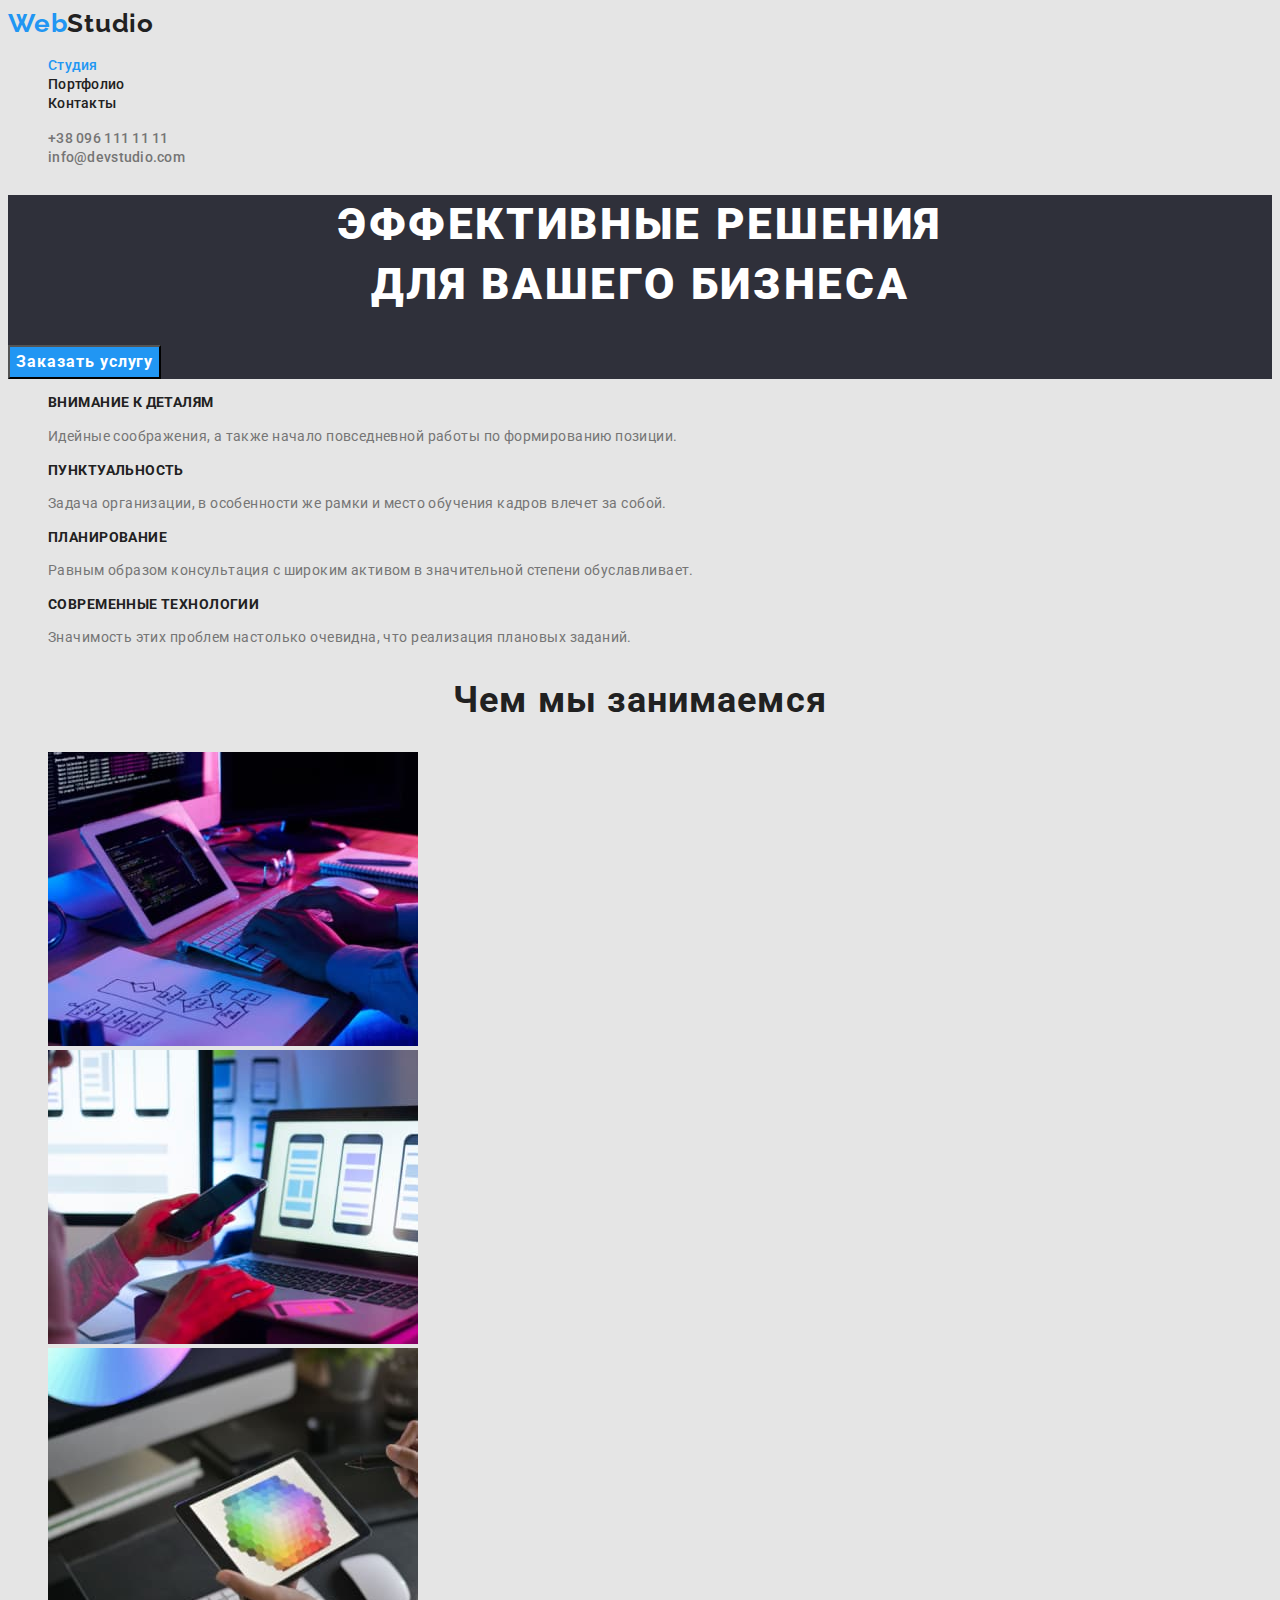
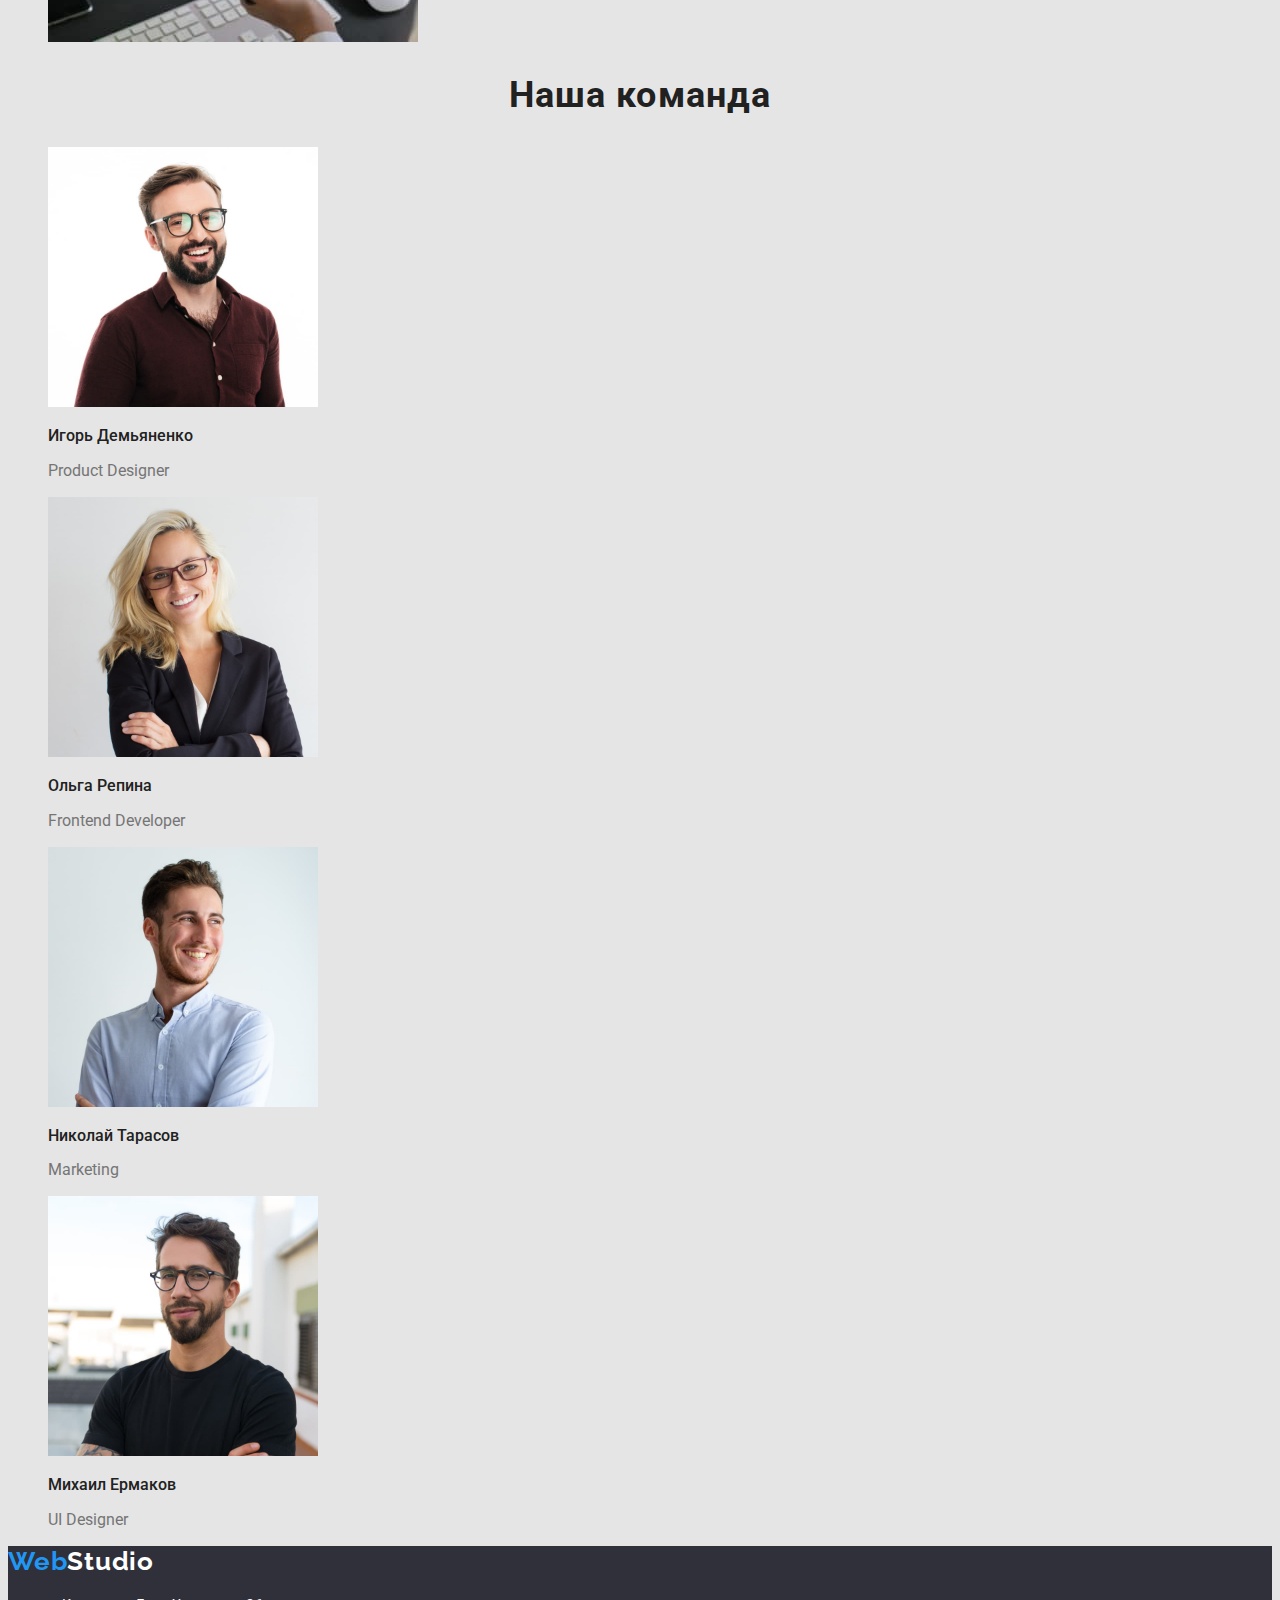
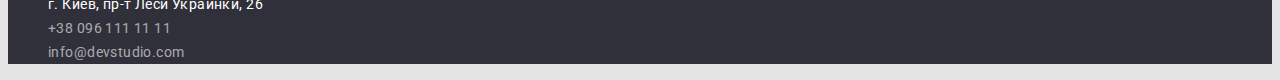
<file: index.html>
<!DOCTYPE html>
<html lang="ru">
<head>
    <meta charset="UTF-8">
    <meta http-equiv="X-UA-Compatible" content="IE=edge">
    <meta name="viewport" content="width=device-width, initial-scale=1.0">
    <title>WebStudio</title>
    <link rel="preconnect" href="https://fonts.googleapis.com">
    <link rel="preconnect" href="https://fonts.gstatic.com" crossorigin>
    <link href="https://fonts.googleapis.com/css2?family=Raleway:wght@700&family=Roboto:wght@400;500;700;900&display=swap"
        rel="stylesheet">
    <link rel="stylesheet" href="./css/style.css"/>
</head>

<body>
    
<!--Шапка-->
<header>
        
    <nav class="nav">
        <a href="./index.html" class="logo">Web<span class="logo-head">Studio</span></a>

        <ul>
            <li><a href="./index.html"  class="nav-link current">Студия</a></li>
            <li><a href="./portfolio.html" class="nav-link">Портфолио</a></li>
            <li><a href="" class="nav-link">Контакты</a></li>
        </ul>

    </nav>

    <ul>

        <li><a href="tel:+380961111111" class="contacts">+38 096 111 11 11</a></li>
        <li><a href="mailto:info@devstudio.com" class="contacts">info@devstudio.com</a></li>

    </ul>
            
            
</header>

<main>

<!--Герой-->
    <section class="hero">

        <h1 class="hero-title">Эффективные решения<br/>для вашего бизнеса</h1>
        <button type="button" class="hero-btn">Заказать услугу</button>

    </section>

<!--Особенности-->
    <section class="section">

        <h2 class="section-title" hidden="false" >Особенности</h2>

        <ul>

            <li>
                <h3 class="subtitle">Внимание к деталям</h3>
                <p class="section-text">Идейные соображения, а также начало повседневной работы по формированию позиции.</p>
            </li>

            <li>
                <h3 class="subtitle">Пунктуальность</h3>
                <p class="section-text">Задача организации, в особенности же рамки и место обучения кадров влечет за собой.</p>
            </li>

            <li>
                <h3 class="subtitle">Планирование</h3>
                <p class="section-text">Равным образом консультация с широким активом в значительной степени обуславливает.</p>
            </li>

            <li>
                <h3 class="subtitle">Современные технологии</h3>
                <p class="section-text">Значимость этих проблем настолько очевидна, что реализация плановых заданий.</p>
            </li>

        </ul>

    </section>

<!--Чем мы занимаемся-->
    <section class="section">

        <h2 class="section-title">Чем мы занимаемся</h2>

        <ul>

            <li>
                <img src="./images/box1.jpg" 
                alt="Крупный план изображение программист работающий в офисе" 
                width="370" 
                height="294"
                />
            </li>

            <li>
                <img src="./images/box2.jpg" 
                alt="веб интерфейс, дизайнеры разрабатывают приложение для смартфона" 
                width="370" 
                height="294"
                />
            </li>

            <li>
                <img src="./images/box3.jpg" 
                alt="креативный художник веб дизайн с рабочим выбором цвета, графическим планшетом"
                width="370" 
                height="294"
                />
            </li>

        </ul>

    </section>


<!--Наша команда-->
    <section class="section">

        <h2 class="section-title">Наша команда</h2>

        <ul>

            <li>
                <img src="./images/img1.jpg"
                alt="на фото Игорь Демьяненко Product Designer"
                width="270"
                height="260"
                />
                <h3 class="team-title">Игорь Демьяненко</h3>
                <p class="team-text">Product Designer</p>
            </li>

            <li>
                <img src="./images/img2.jpg" 
                alt="на фото Ольга Репина Frontend Developer" 
                width="270" 
                height="260"
                />
                <h3 class="team-title">Ольга Репина</h3>
                <p class="team-text">Frontend Developer</p>
            </li>

            <li>
                <img src="./images/img3.jpg" 
                alt="на фото Николай Тарасов Marketing" 
                width="270" 
                height="260"
                />
                <h3 class="team-title">Николай Тарасов</h3>
                <p class="team-text">Marketing</p>
            </li>

            <li>
                <img src="./images/img4.jpg" 
                alt="на фото Михаил Ермаков UI Designer" 
                width="270" 
                height="260"
                />
                <h3 class="team-title">Михаил Ермаков</h3>
                <p class="team-text">UI Designer</p>
            </li>

        </ul>

    </section>

</main>

<!--Подвал-->
<footer class="footer">

    <a href="./index.html" class="logo">Web<span class="logo-footer">Studio</span></a>

    <address class="address">

        <ul>

            <li><a href="https://goo.gl/maps/SEmqkVvoDgkkB2499" class="city">г. Киев, пр-т Леси Украинки, 26</a></li>
            <li><a href="tel:+380961111111" class="contacts-footer">+38 096 111 11 11</a></li>
            <li><a href="mailto:info@devstudio.com" class="contacts-footer">info@devstudio.com</a></li>

        </ul>

    </address>

</footer>

</body>
</html>
</file>
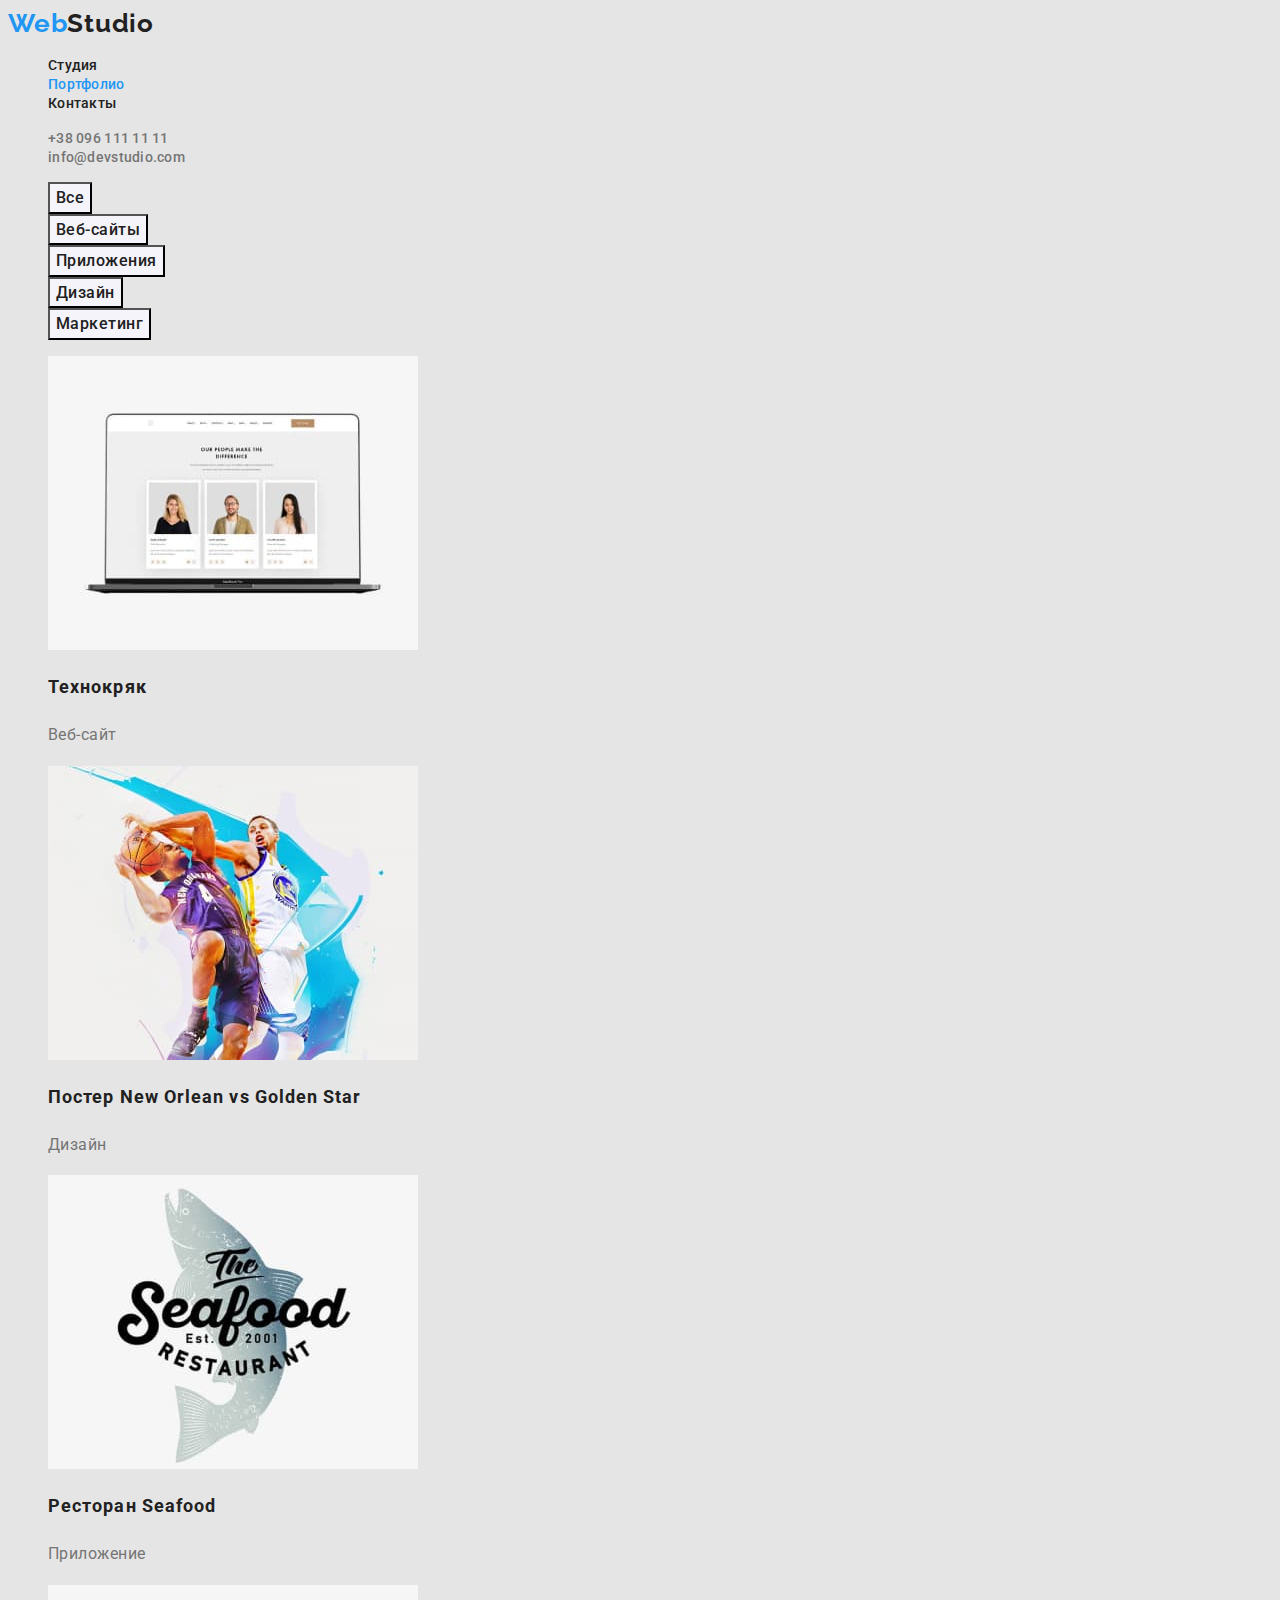
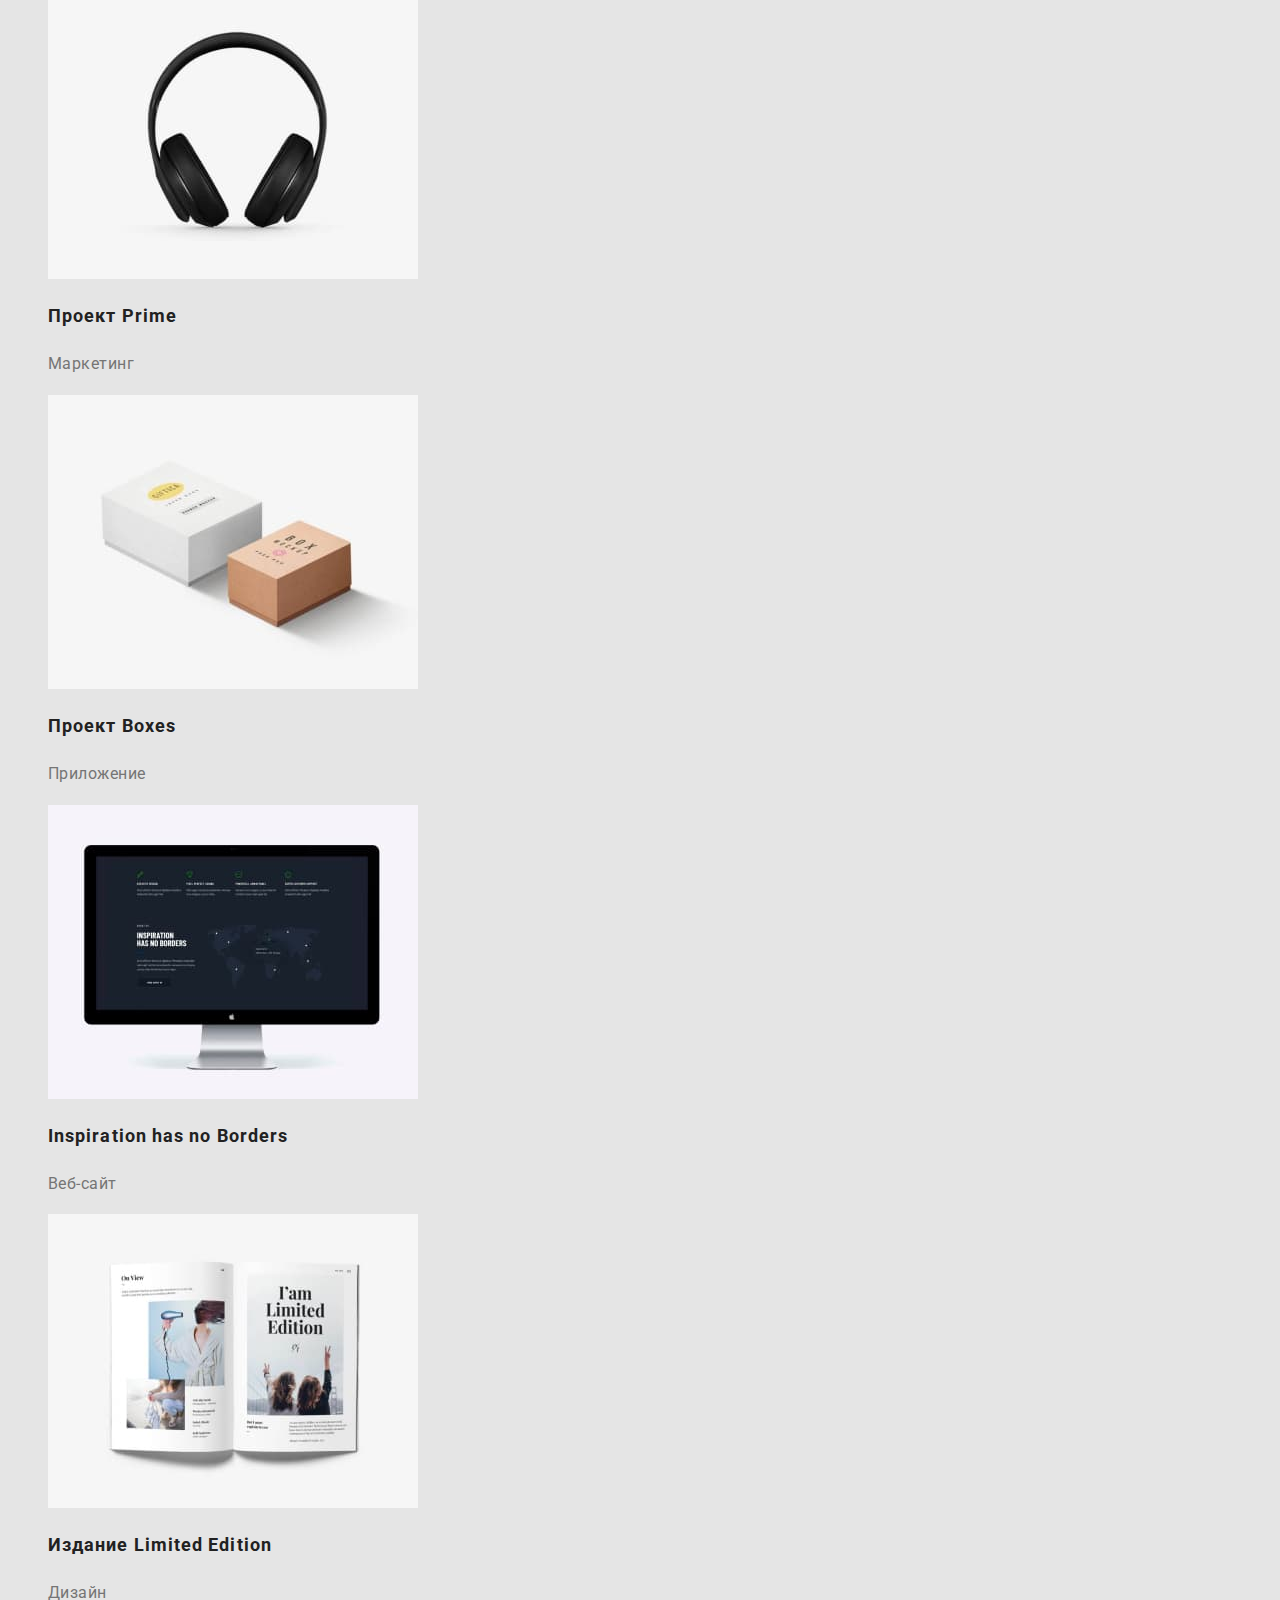
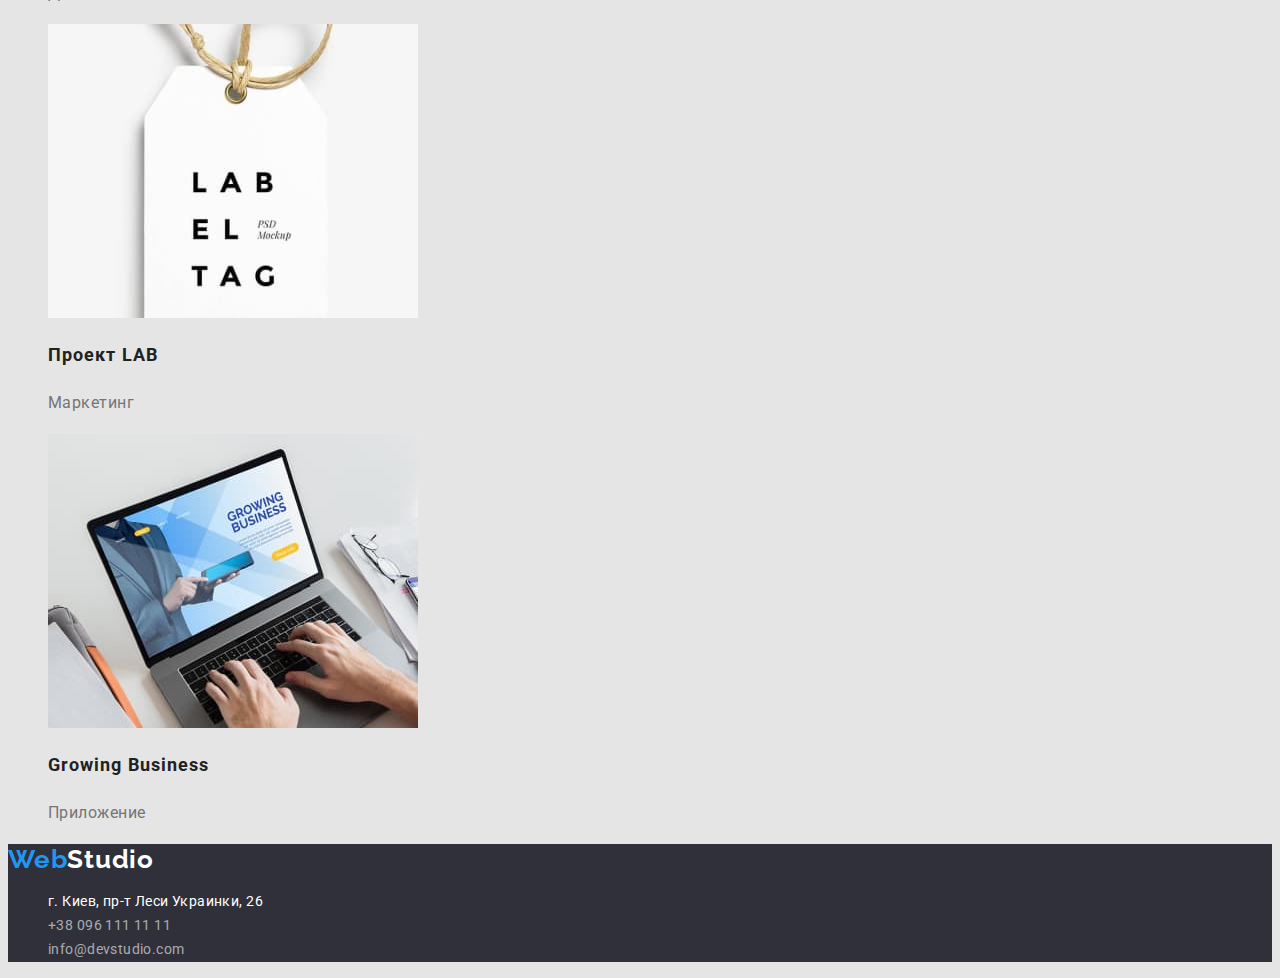
<file: portfolio.html>
<!DOCTYPE html>
<html lang="ru">
<head>
    <meta charset="UTF-8">
    <meta http-equiv="X-UA-Compatible" content="IE=edge">
    <meta name="viewport" content="width=device-width, initial-scale=1.0">
    <title>Портфолио</title>
    <link rel="preconnect" href="https://fonts.googleapis.com">
    <link rel="preconnect" href="https://fonts.gstatic.com" crossorigin>
    <link href="https://fonts.googleapis.com/css2?family=Raleway:wght@700&family=Roboto:wght@400;500;700;900&display=swap"
        rel="stylesheet">
    <link rel="stylesheet" href="./css/style.css" />
</head>

<body>

<!--Шапка-->
<header>

    <nav class="nav">
        <a href="./index.html" class="logo">Web<span class="logo-head">Studio</span></a>

        <ul>
            <li><a href="./index.html" class="nav-link">Студия</a></li>
            <li><a href="./portfolio.html" class="nav-link current">Портфолио</a></li>
            <li><a href="" class="nav-link">Контакты</a></li>
        </ul>

    </nav>

    <ul>

        <li><a href="tel:+380961111111" class="contacts">+38 096 111 11 11</a></li>
        <li><a href="mailto:info@devstudio.com" class="contacts">info@devstudio.com</a></li>

    </ul>


</header>

<main>

    <section class="work">

        <h1 hidden="false">Портфолио</h1>

        <!-- Фильтр -->
        <ul>

            <li>
                <button type="button" class="work-btn">Все</button>
            </li>

            <li>
                <button type="button" class="work-btn">Веб-сайты</button>
            </li>

            <li>
                <button type="button" class="work-btn">Приложения</button>
            </li>

            <li>
                <button type="button" class="work-btn">Дизайн</button>
            </li>

            <li>
                <button type="button" class="work-btn">Маркетинг</button>
            </li>

        </ul> 

        <ul class="work-list">

            <li>
                <img src="./images/project/img1.jpg" 
                alt="Ноутбук на котором открыт сайт" 
                width="370" 
                height="294"
                >
                <h2 class="work-title">Технокряк</h2>
                <p class="work-text">Веб-сайт</p>
            </li>

            <li>
                <img src="./images/project/img2.jpg" 
                alt="Два баскетболиста играют с мячом"
                width="370" 
                height="294"
                >
                <h2 class="work-title">Постер New Orlean vs Golden Star</h2>
                <p class="work-text">Дизайн</p>
            </li>

            <li>
                <img src="./images/project/img3.jpg" 
                alt="Логотип ресторана"
                width="370" 
                height="294"
                >
                <h2 class="work-title">Ресторан Seafood</h2>
                <p class="work-text">Приложение</p>
            </li>

            <li>
                <img src="./images/project/img4.jpg" 
                alt="Изображение наушников"
                width="370" 
                height="294"
                >
                <h2 class="work-title">Проект Prime</h2>
                <p class="work-text">Маркетинг</p>
            </li>

            <li>
                <img src="./images/project/img5.jpg" 
                alt="Две коробки"
                width="370" 
                height="294"
                >
                <h2 class="work-title">Проект Boxes</h2>
                <p class="work-text">Приложение</p>
            </li>

            <li>
                <img src="./images/project/img6.jpg" 
                alt="Монитор с открытым сайтом"
                width="370" 
                height="294"
                >
                <h2 class="work-title">Inspiration has no Borders</h2>
                <p class="work-text">Веб-сайт</p>
            </li>

            <li>
                <img src="./images/project/img7.jpg" 
                alt="Развёрнутая книга"
                width="370" 
                height="294"
                >
                <h2 class="work-title">Издание Limited Edition</h2>
                <p class="work-text">Дизайн</p>
            </li>

            <li>
                <img src="./images/project/img8.jpg" 
                alt="Изображение лейбл"
                width="370" 
                height="294"
                >
                <h2 class="work-title">Проект LAB</h2>
                <p class="work-text">Маркетинг</p>
            </li>

            <li>
                <img src="./images/project/img9.jpg" 
                alt="Человек работает за ноутбуком"
                width="370" 
                height="294"
                >
                <h2 class="work-title">Growing Business</h2>
                <p class="work-text">Приложение</p>
            </li>

        </ul>

    </section>

</main>

<!--Подвал-->
<footer class="footer">

    <a href="./index.html" class="logo">Web<span class="logo-footer">Studio</span></a>

    <address class="address">

        <ul>

            <li><a href="https://goo.gl/maps/SEmqkVvoDgkkB2499" class="city">г. Киев, пр-т Леси Украинки, 26</a></li>
            <li><a href="tel:+380961111111" class="contacts-footer">+38 096 111 11 11</a></li>
            <li><a href="mailto:info@devstudio.com" class="contacts-footer">info@devstudio.com</a></li>

        </ul>

    </address>

</footer>

</body>
</html>
</file>
<file: css/style.css>
/* цвет основного текста #212121 */
/* вторичный цвет текста #757575 */
/* белый #FFFFFF */
/* акцент #2196F3 */

:root {
  --primary-text-color: #212121;
  --title-text-color: #757575;
  --accent-color: #2196f3;
  --color-white: #ffffff;
  --primary-bg-color: #e5e5e5;
}

body {
  background-color: var(--primary-bg-color);
  color: var(--primary-text-color);
  font-family: Roboto, sans-serif;
}

button {
  cursor: pointer;
  font-family: Roboto, sans-serif;
}

ul {
  list-style: none;
}

a {
  text-decoration: none;
}

/* Лого */
.logo {
  font-family: Raleway, sans-serif;
  color: var(--accent-color);
  font-weight: 700;
  font-size: 26px;
  line-height: 1.19;
  letter-spacing: 0.03em;
}

.logo-head {
  color: var(--primary-text-color);
}

/* навигация */
.nav .nav-link {
  font-weight: 500;
  font-size: 14px;
  line-height: 1.14;
  letter-spacing: 0.02em;

  color: var(--primary-text-color);
}

.nav-link.current {
  color: #2196f3;
}

.nav-link:hover,
.nav-link:focus,
.contacts:hover,
.contacts:focus,
.contacts-footer:hover,
.contacts-footer:focus,
.city:focus,
.city:hover {
  color: var(--accent-color);
}

/* Контакты */
.contacts {
  font-weight: 500;
  font-size: 14px;
  line-height: 1.14;
  letter-spacing: 0.02em;

  color: var(--title-text-color);
}

/* Герой */
.hero {
  background-color: #2f303a;
}

.hero-title {
  font-weight: 900;
  font-size: 44px;
  line-height: 1.36;

  text-align: center;
  letter-spacing: 0.06em;
  text-transform: uppercase;

  color: var(--color-white);
}

.hero-btn {
  background-color: var(--accent-color);
  color: var(--color-white);

  font-weight: 700;
  font-size: 16px;
  line-height: 1.8;

  display: flex;
  align-items: center;
  text-align: center;
  letter-spacing: 0.06em;
}

/* Секции */
.section-title {
  font-weight: 700;
  font-size: 36px;
  line-height: 1.16;
  text-align: center;
  letter-spacing: 0.03em;
}

.subtitle {
  font-weight: 700;
  font-size: 14px;
  line-height: 1.1;
  letter-spacing: 0.03em;
  text-transform: uppercase;
}

.section-text {
  font-size: 14px;
  line-height: 1.7;

  letter-spacing: 0.03em;

  color: var(--title-text-color);
}

.team-title {
  font-weight: 500;
  font-size: 16px;
  line-height: 1.18;
}

.team-text {
  font-size: 16px;
  line-height: 1.18;

  color: var(--title-text-color);
}

/* Подвал */
.footer {
  background-color: #2f303a;
}

.logo-footer {
  color: var(--color-white);
}

.address {
  font-style: normal;
}

.city {
  font-size: 14px;
  line-height: 1.7;

  letter-spacing: 0.03em;

  color: var(--color-white);
}

.contacts-footer {
  font-size: 14px;
  line-height: 1.7;

  letter-spacing: 0.03em;

  color: rgba(255, 255, 255, 0.6);
}

/* Портфолио */
.work-title {
  font-weight: 700;
  font-size: 18px;
  line-height: 2;

  letter-spacing: 0.06em;
  color: var(--primary-text-color);
}

.work-text {
  font-size: 16px;
  line-height: 1.8;

  letter-spacing: 0.03em;
  color: var(--title-text-color);
}

.work-btn {
  font-weight: 500;
  font-size: 16px;
  line-height: 1.6;

  text-align: center;
  letter-spacing: 0.03em;

  background: #f5f4fa;
  color: var(--primary-text-color);
}

.work-btn:hover,
.work-btn:focus {
  background-color: var(--accent-color);
  color: var(--color-white);
}
</file>
